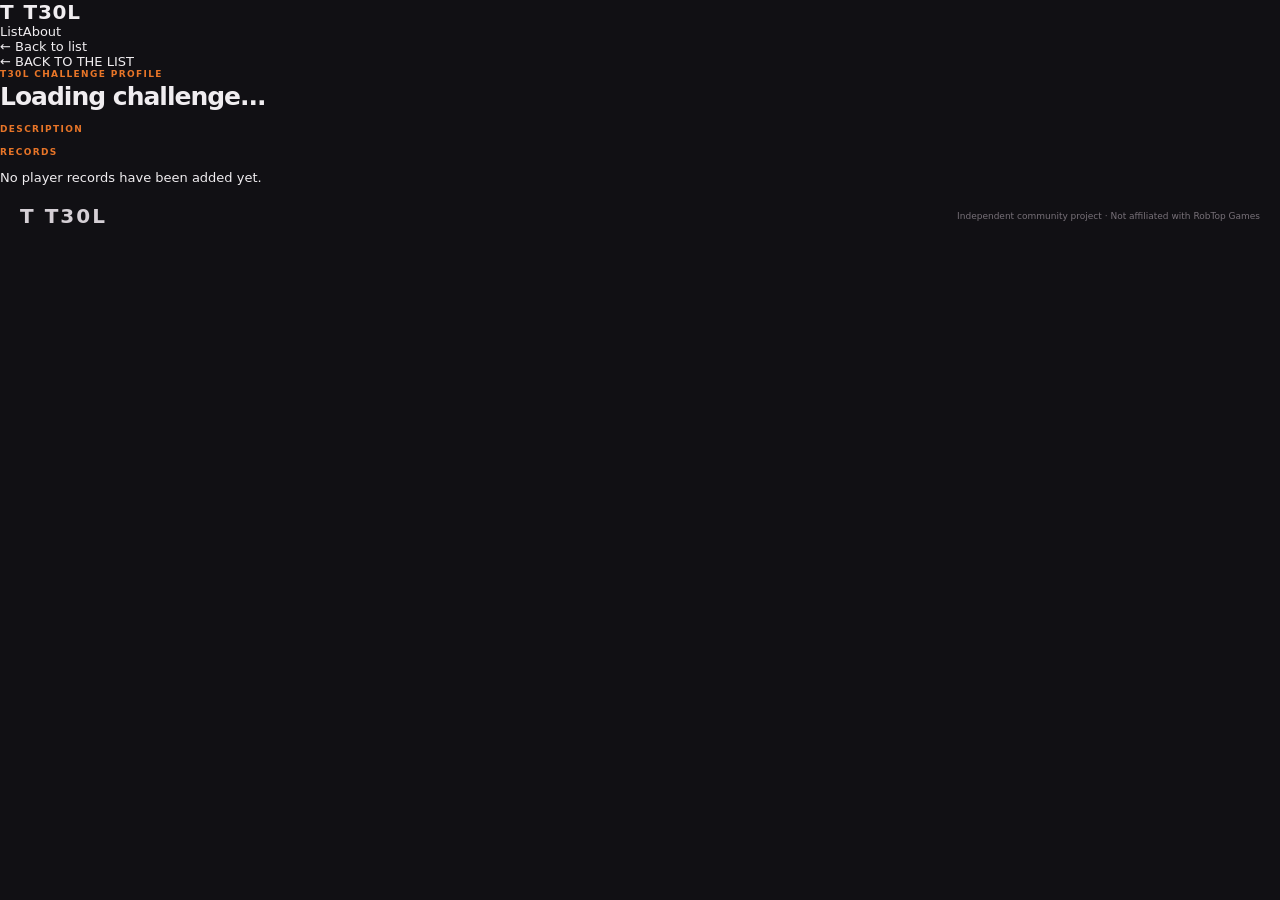
<file: level.html>
<!doctype html>
<html lang="en">
<head>
  <meta charset="utf-8">
  <meta name="viewport" content="width=device-width, initial-scale=1">
  <title>Challenge — T30L</title>
  <link rel="stylesheet" href="styles.css">
  <script src="levels.js" defer></script>
  <script src="level-page.js" defer></script>
</head>
<body>
  <header class="site-header">
    <a class="brand" href="index.html"><span class="brand-mark">T</span><span>T30L</span></a>
    <nav><a class="active" href="index.html">List</a><a href="index.html#about">About</a></nav>
    <a class="header-link" href="index.html#list">← Back to list</a>
  </header>
  <main class="detail-main">
    <a class="back-link" href="index.html#list">← BACK TO THE LIST</a>
    <section id="level-detail" class="detail-card">
      <div class="eyebrow">T30L CHALLENGE PROFILE</div>
      <h1 id="level-name">Loading challenge...</h1>
      <p class="hero-copy" id="level-creator"></p>
      <div class="detail-stats" id="detail-stats"></div>
      <div class="detail-block"><div class="eyebrow">DESCRIPTION</div><p id="level-description"></p></div>
      <div class="detail-block"><div class="eyebrow">RECORDS</div><p class="muted">No player records have been added yet.</p></div>
    </section>
  </main>
  <footer><a class="brand footer-brand" href="index.html"><span class="brand-mark">T</span><span>T30L</span></a><span>Independent community project · Not affiliated with RobTop Games</span></footer>
</body>
</html>
</file>
<file: styles.css>
:root {
  color-scheme: dark;
  --bg:#111014; --panel:#19171b; --panel2:#211e23; --line:#302b32;
  --text:#f0edf0; --muted:#969097; --accent:#c44d5b; --orange:#e87528;
}
*{box-sizing:border-box}
body{margin:0;background:var(--bg);color:var(--text);font-family:Inter,ui-sans-serif,system-ui,-apple-system,"Segoe UI",sans-serif;font-size:13px}
a{color:inherit;text-decoration:none}
button,input{font:inherit}
.topbar{height:66px;display:flex;align-items:center;padding:0 24px;border-bottom:1px solid #383138;background:#171519;gap:28px}
.brand{display:flex;align-items:center;gap:9px;min-width:160px;font-size:20px;font-weight:900;letter-spacing:.04em}
.brand-icon{display:grid;place-items:center;width:34px;height:34px;background:var(--orange);color:#fff;border-radius:7px;font-size:21px}
.main-nav{height:100%;display:flex;align-items:center;justify-content:center;gap:5px;flex:1}
.main-nav a{padding:12px 15px;border-radius:6px;color:#858087;font-size:10px;font-weight:850;letter-spacing:.04em;white-space:nowrap}
.main-nav a:hover{color:#fff;background:#252127}
.main-nav a.selected{background:var(--orange);color:#fff}
.login-link{padding:10px 16px;border-radius:6px;background:var(--orange);font-size:10px;font-weight:900}
.mobile-menu{display:none;background:#252127;color:white;border:1px solid var(--line);border-radius:6px;padding:8px 11px}
.dashboard{height:calc(100vh - 111px);min-height:610px;display:grid;grid-template-columns:minmax(255px,26%) minmax(440px,1fr) minmax(245px,25%);gap:7px;padding:9px 16px 8px}
.panel{min-width:0;background:rgba(25,23,27,.96);border:1px solid #29252b;border-radius:11px;overflow:hidden}
.list-panel{display:flex;flex-direction:column}
.panel-tabs{height:56px;display:flex;align-items:stretch;padding:0 18px;border-bottom:1px solid #302b32}
.tab{display:grid;place-items:center;flex:1;font-size:14px;font-weight:850}
.tab.active{border-bottom:3px solid var(--orange);color:#fff}
.muted-tab{color:#777078}
.list-tools{display:flex;gap:8px;padding:14px 13px 11px}
.search-box{display:flex;align-items:center;gap:8px;flex:1;min-width:0;height:36px;padding:0 10px;background:#100f12;border:1px solid #29252b;border-radius:6px;color:#777}
.search-box input{width:100%;min-width:0;border:0;outline:0;background:transparent;color:#eee;font-size:11px}
.icon-button{width:36px;border:1px solid #302b32;border-radius:6px;background:#211e23;color:#aaa;font-size:18px;cursor:pointer}
.list-subtitle{display:flex;justify-content:space-between;padding:4px 15px 9px;color:#817b83;font-size:9px;font-weight:850;letter-spacing:.12em}
.challenge-list{overflow:auto;padding:0 8px 10px;scrollbar-color:#55434a transparent;scrollbar-width:thin}
.challenge-row{display:flex;align-items:center;width:100%;height:29px;padding:0 10px;border:0;border-bottom:1px solid rgba(255,255,255,.035);border-radius:4px;background:transparent;color:#d4cfd4;text-align:left;cursor:pointer}
.challenge-row:hover{background:#2a252b}
.challenge-row.active{background:var(--orange);color:white}
.row-rank{width:47px;flex-shrink:0;font-size:11px;font-weight:850}
.row-name{overflow:hidden;text-overflow:ellipsis;white-space:nowrap;font-size:11px;font-weight:650}
.list-empty{padding:25px 12px;color:var(--muted);text-align:center}
.detail-panel{position:relative}
.detail-scroll{height:100%;overflow:auto;padding:17px 20px 28px;scrollbar-color:var(--orange) transparent;scrollbar-width:thin}
.detail-heading{display:flex;align-items:center;justify-content:space-between;gap:12px;border-bottom:1px solid #39333a;padding-bottom:10px}
.eyebrow{font-size:9px;font-weight:850;letter-spacing:.15em;color:var(--orange)}
h1{margin:3px 0 0;font-size:25px;letter-spacing:-.04em}
.rank-pill{padding:6px 10px;border:1px solid #57372e;border-radius:5px;color:#f19a60;background:#2b201c;font-weight:850}
.description{margin:10px 0 12px;color:#d1cbd1;font-size:12px;line-height:1.55}
.media-frame{position:relative;width:100%;aspect-ratio:16/9;max-height:390px;overflow:hidden;border-radius:9px;background:#0b0a0d;border:1px solid #373039}
.media-frame img{width:100%;height:100%;object-fit:cover;display:block}
.media-fallback{position:absolute;inset:0;display:flex;flex-direction:column;align-items:center;justify-content:center;gap:9px;background:radial-gradient(ellipse at center,#342329 0%,#171419 68%,#0d0c0f 100%);color:#b8aeb5;font-size:10px;font-weight:850;letter-spacing:.12em}
.media-fallback[hidden]{display:none}
.play-symbol{display:grid;place-items:center;width:52px;height:52px;border-radius:50%;background:#e52336;color:white;padding-left:3px;font-size:19px}
.media-fallback small{font-size:9px;color:#777078;font-weight:500;letter-spacing:0}
.watch-link{position:absolute;right:12px;bottom:11px;padding:8px 11px;border-radius:5px;background:#e52336;color:white;font-size:10px;font-weight:850}
.watch-link[hidden]{display:none}
.tags{display:flex;flex-wrap:wrap;gap:5px;margin:9px 0 12px}
.tag{padding:4px 7px;border:1px solid #514950;border-radius:5px;background:#211e23;color:#e1dce1;font-size:10px}
.tag.unrated{border-color:#70402e;color:#ffad75;background:#302019;font-weight:850}
.stats-grid{display:grid;grid-template-columns:repeat(3,1fr);border-bottom:1px solid #39333a;border-top:1px solid #39333a}
.stat{display:flex;flex-direction:column;align-items:center;gap:5px;padding:11px 6px;border-right:1px solid #39333a;text-align:center}
.stat:last-child{border-right:0}
.stat span,.info-grid span{color:var(--orange);font-size:9px;font-weight:850;letter-spacing:.06em}
.stat strong{font-size:18px;font-weight:750}
.info-section{padding-top:16px}
.section-label{margin-bottom:11px;color:var(--orange);font-size:9px;font-weight:900;letter-spacing:.13em}
.info-grid{display:grid;grid-template-columns:repeat(2,minmax(0,1fr));gap:12px 16px}
.info-grid>div{display:flex;flex-direction:column;gap:5px;min-width:0}
.info-grid .wide{grid-column:1/-1}
.info-grid strong{overflow-wrap:anywhere;color:#c8c1c8;font-size:11px;font-weight:550}
.body-copy{margin:0;color:#aaa2aa;font-size:11px;line-height:1.7}
.records-panel{display:flex;flex-direction:column;padding:17px 15px}
.records-heading{display:flex;align-items:center;justify-content:space-between;padding-bottom:10px;border-bottom:1px solid #494149}
.records-heading h2{margin:0;font-size:17px}
.record-count{color:var(--muted);font-size:11px}
.records-content{flex:1;overflow:auto}
.no-records{display:flex;flex-direction:column;align-items:center;justify-content:center;min-height:190px;text-align:center;color:#c9c2c9}
.no-records-icon{margin-bottom:13px;color:#766b76;font-size:28px}
.no-records strong{font-size:14px}
.no-records p{max-width:190px;color:#817983;font-size:10px;line-height:1.6}
.record-row{display:flex;align-items:center;gap:10px;padding:12px 3px;border-bottom:1px solid #302b32}
.record-position{color:var(--orange);font-weight:900}
.record-row div{display:flex;flex:1;flex-direction:column;gap:3px;min-width:0}
.record-row strong{overflow:hidden;text-overflow:ellipsis;font-size:11px}
.record-row small,.record-date{color:var(--muted);font-size:9px}
.records-note{padding-top:10px;border-top:1px solid #302b32;color:#777078;font-size:9px;line-height:1.5}
footer{height:36px;display:flex;align-items:center;justify-content:space-between;padding:0 20px;color:#777078;font-size:9px}
.footer-brand{color:#d5cfd5;font-weight:900;letter-spacing:.1em}
@media(max-width:1050px){.dashboard{grid-template-columns:245px minmax(380px,1fr)}.records-panel{display:none}.brand{min-width:auto}.main-nav a{padding:10px 9px;font-size:9px}}
@media(max-width:760px){
 .topbar{height:58px;padding:0 12px;gap:12px}.brand{font-size:17px}.brand-icon{width:29px;height:29px}.main-nav{display:none}.login-link{margin-left:auto}.mobile-menu{display:block}
 .dashboard{height:auto;min-height:calc(100vh - 94px);display:flex;flex-direction:column;padding:8px;gap:8px}
 .list-panel{display:none;max-height:330px}.list-panel.mobile-open{display:flex}
 .detail-panel{min-height:620px}.detail-scroll{padding:14px}
 .records-panel{display:flex;min-height:180px}.records-content{max-height:250px}
 h1{font-size:22px}.stats-grid{grid-template-columns:repeat(3,1fr)}
 footer{height:auto;min-height:36px;gap:6px;align-items:flex-start;flex-direction:column;padding:10px 14px}
}
</file>
